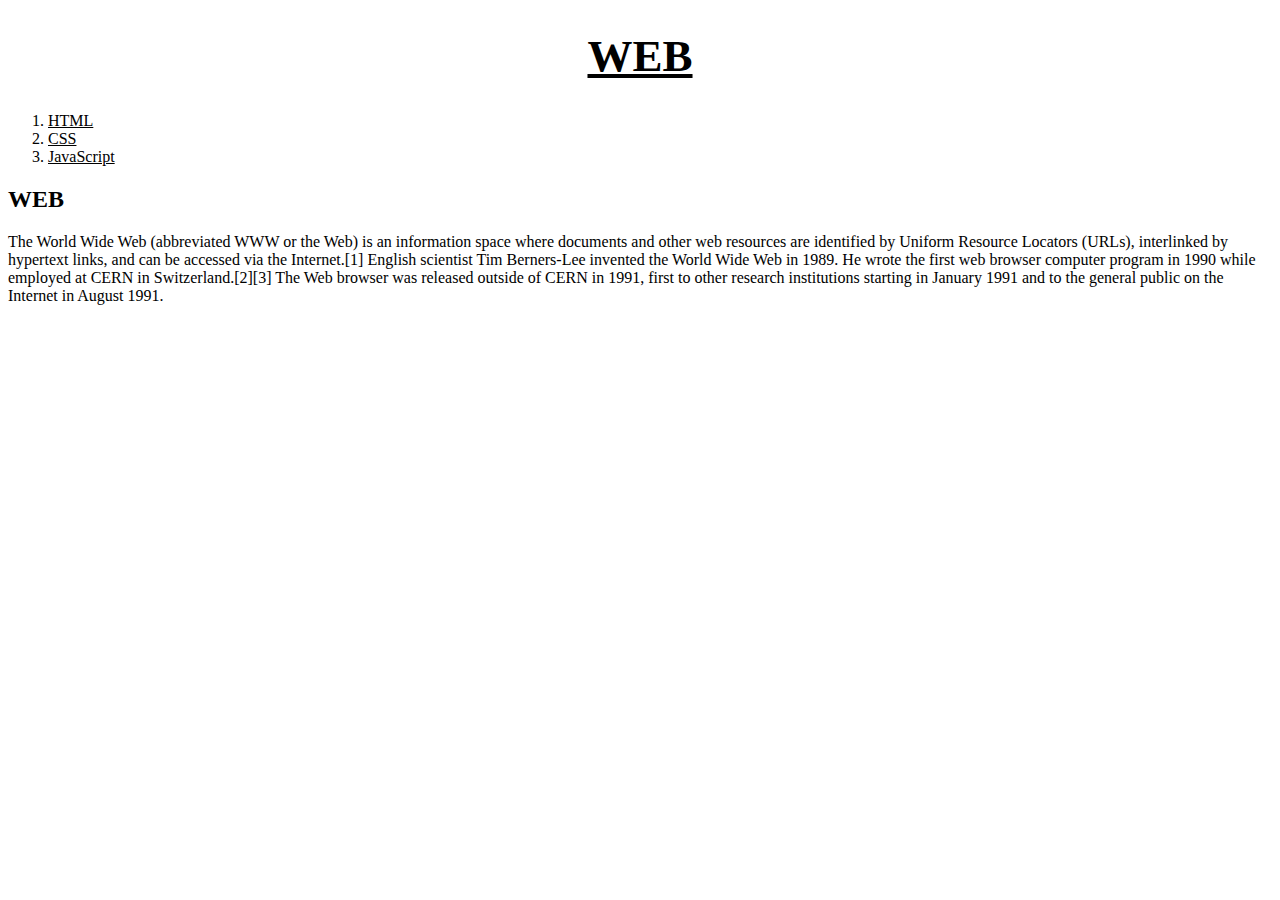
<file: index.html>
<!doctype html>
<html>
<head>
  <title>WEB1 - Welcome</title>
  <meta charset="utf-8">
</head>
<style>
h1 {
  font-size: 45px;
  text-align: center;
}
a{
  color : black;
}
</style>

<script src = "color.js"></script>
<script src="https://code.jquery.com/jquery-3.5.1.js" integrity="sha256-QWo7LDvxbWT2tbbQ97B53yJnYU3WhH/C8ycbRAkjPDc=" crossorigin="anonymous"></script>

<body style="background-color : white; color : black;">
  <h1><a href="index.html">WEB</a></h1>
  <ol>
    <li><a href="1.html">HTML</a></li>
    <li><a href="2.html">CSS</a></li>
    <li><a href="3.html">JavaScript</a></li>
  </ol>

  <h2>WEB</h2>
  <p>The World Wide Web (abbreviated WWW or the Web) is an information space where documents and other web resources are identified by Uniform Resource Locators (URLs), interlinked by hypertext links, and can be accessed via the Internet.[1] English scientist Tim Berners-Lee invented the World Wide Web in 1989. He wrote the first web browser computer program in 1990 while employed at CERN in Switzerland.[2][3] The Web browser was released outside of CERN in 1991, first to other research institutions starting in January 1991 and to the general public on the Internet in August 1991.
  </p>
</body>
</html>
</file>
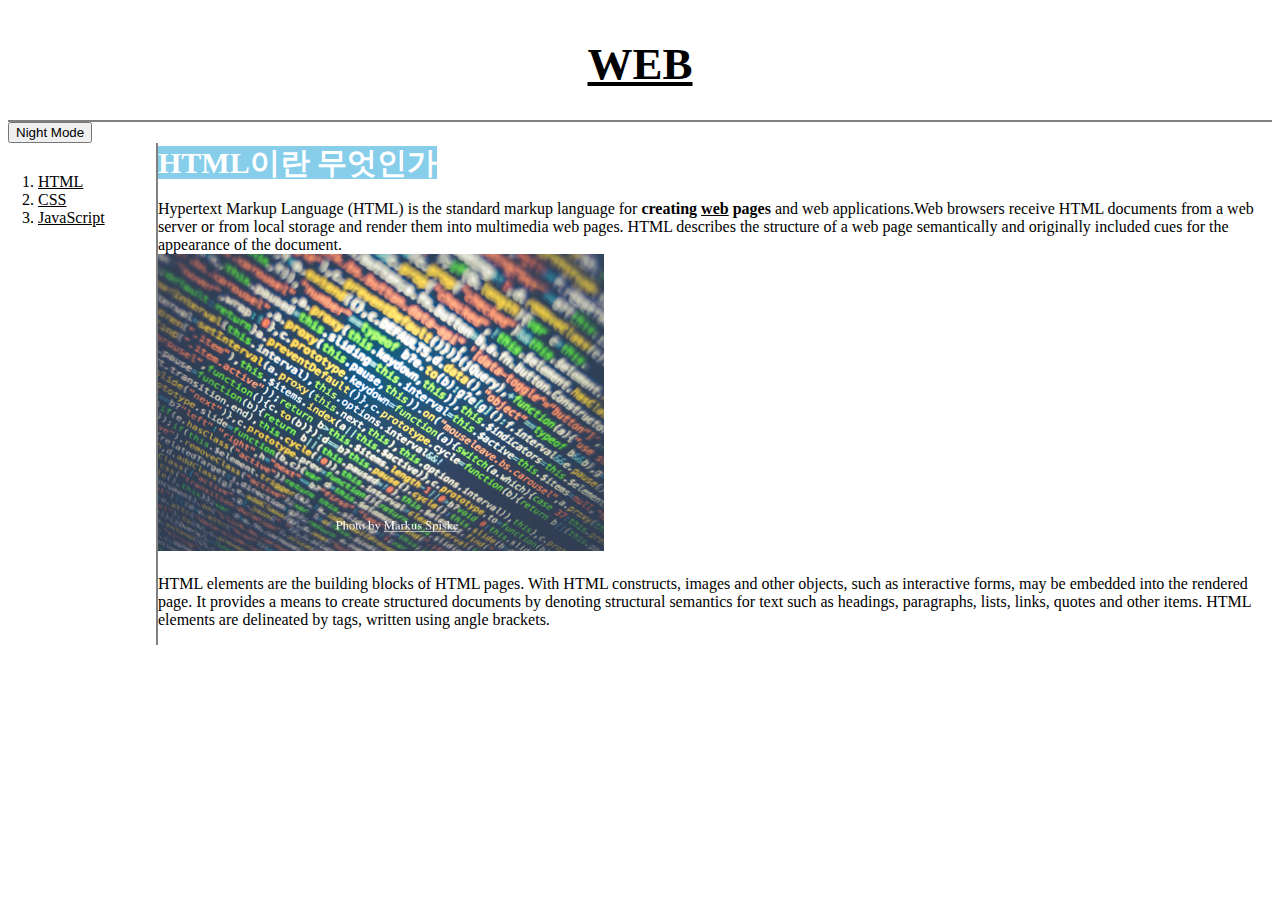
<file: 1.html>
<!doctype html>
<html>
<head>
  <title> WEB1 - HTML</title>
  <meta charset="utf-8">
  <link rel="stylesheet" href="style.css">
  <script src = "color.js"></script>
  <script src="https://code.jquery.com/jquery-3.5.1.js" integrity="sha256-QWo7LDvxbWT2tbbQ97B53yJnYU3WhH/C8ycbRAkjPDc=" crossorigin="anonymous"></script>
</head>


<body>
  <h1><a href="index.html">WEB</a></h2>

  <input id="NightMode" type="button" value = "Night Mode" onclick="mode(this);">

  <div id ="grid">
    <ol>
      <li><a href="1.html">HTML</a></li>
      <li><a href="2.html">CSS</a></li>
      <li><a href="3.html">JavaScript</a></li>
    </ol>
    <div>
      <span style="color:white; background-color:skyblue; font-size:30px; font-weight:bold;">HTML이란 무엇인가</span>
      <p>
        Hypertext Markup Language (HTML)</a> is the standard markup language for <strong>creating <u>web</u> pages</strong> and web applications.Web browsers receive HTML documents from a web server or from local storage and render them into multimedia web pages. HTML describes the structure of a web page semantically and originally included cues for the appearance of the document.<br> <img src="coding.png" width="40%"></p>
      <p style = "margin-top:20px;">HTML elements are the building blocks of HTML pages. With HTML constructs, images and other objects, such as interactive forms, may be embedded into the rendered page. It provides a means to create structured documents by denoting structural semantics for text such as headings, paragraphs, lists, links, quotes and other items. HTML elements are delineated by tags, written using angle brackets.</p>
    </div>
  </div>
</body>
</html>
</file>
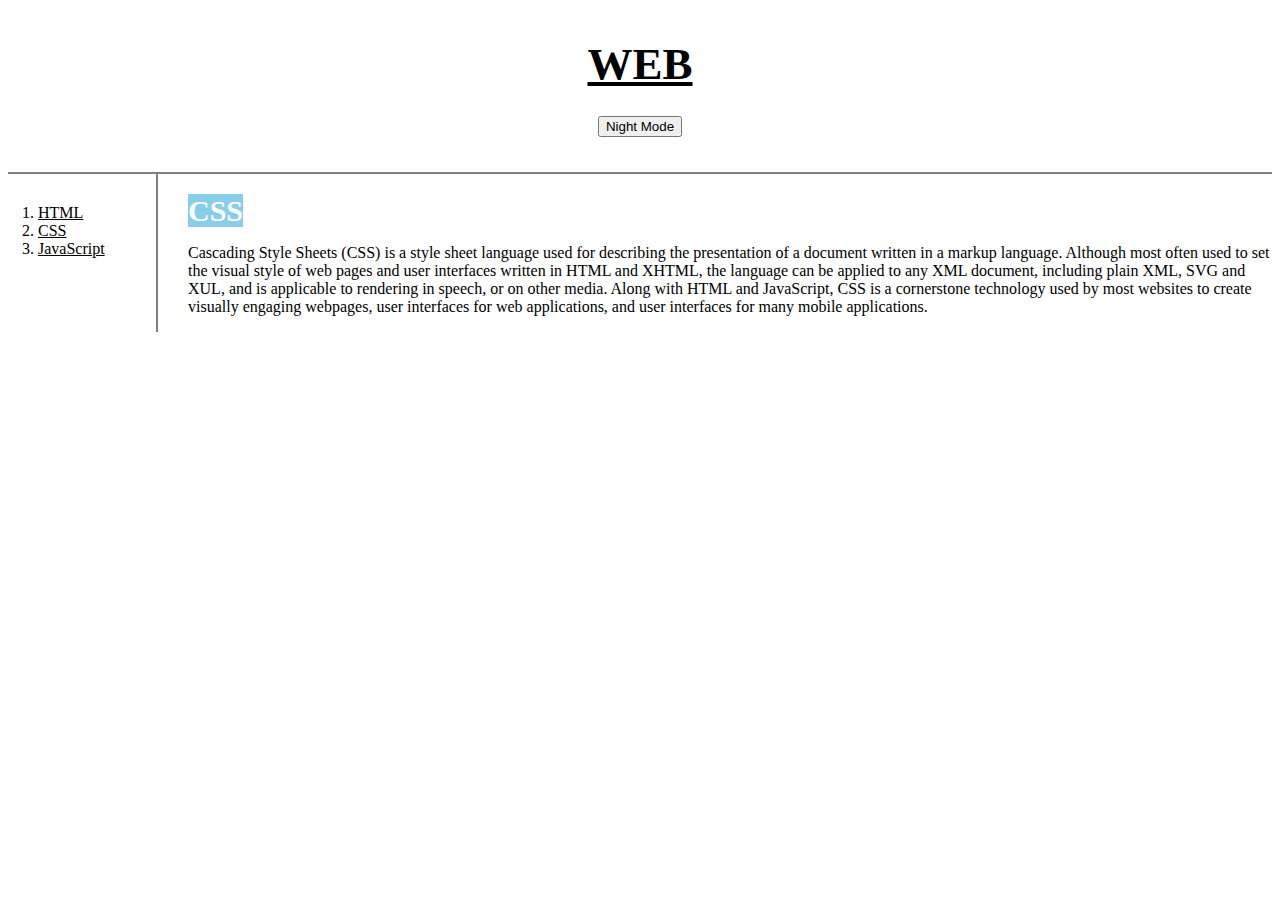
<file: 2.html>
<!doctype html>
<html>
<head>
  <title>WEB1 - CSS</title>
  <meta charset="utf-8">
  <link rel="stylesheet" href="style.css">
  <script src = "color.js"></script>
  <script src="https://code.jquery.com/jquery-3.5.1.js" integrity="sha256-QWo7LDvxbWT2tbbQ97B53yJnYU3WhH/C8ycbRAkjPDc=" crossorigin="anonymous"></script>
</head>


<body>
  <h1>
    <a href="index.html">WEB</a>
    <br>
    <input id="NightMode" type="button" value = "Night Mode" onclick="mode(this);">
  </h1>



  <div id="grid">
    <ol>
      <li><a href="1.html">HTML</a></li>
      <li><a href="2.html">CSS</a></li>
      <li><a href="3.html">JavaScript</a></li>
    </ol>
    <div id="article">
      <span style="color:white;background-color:skyblue;font-size:30px;font-weight:bold;">CSS</span>
      <p>
        Cascading Style Sheets (CSS) is a style sheet language used for describing the presentation of a document written in a markup language. Although most often used to set the visual style of web pages and user interfaces written in HTML and XHTML, the language can be applied to any XML document, including plain XML, SVG and XUL, and is applicable to rendering in speech, or on other media. Along with HTML and JavaScript, CSS is a cornerstone technology used by most websites to create visually engaging webpages, user interfaces for web applications, and user interfaces for many mobile applications.</p>
    </div>
  </div>
</body>
</html>
</file>
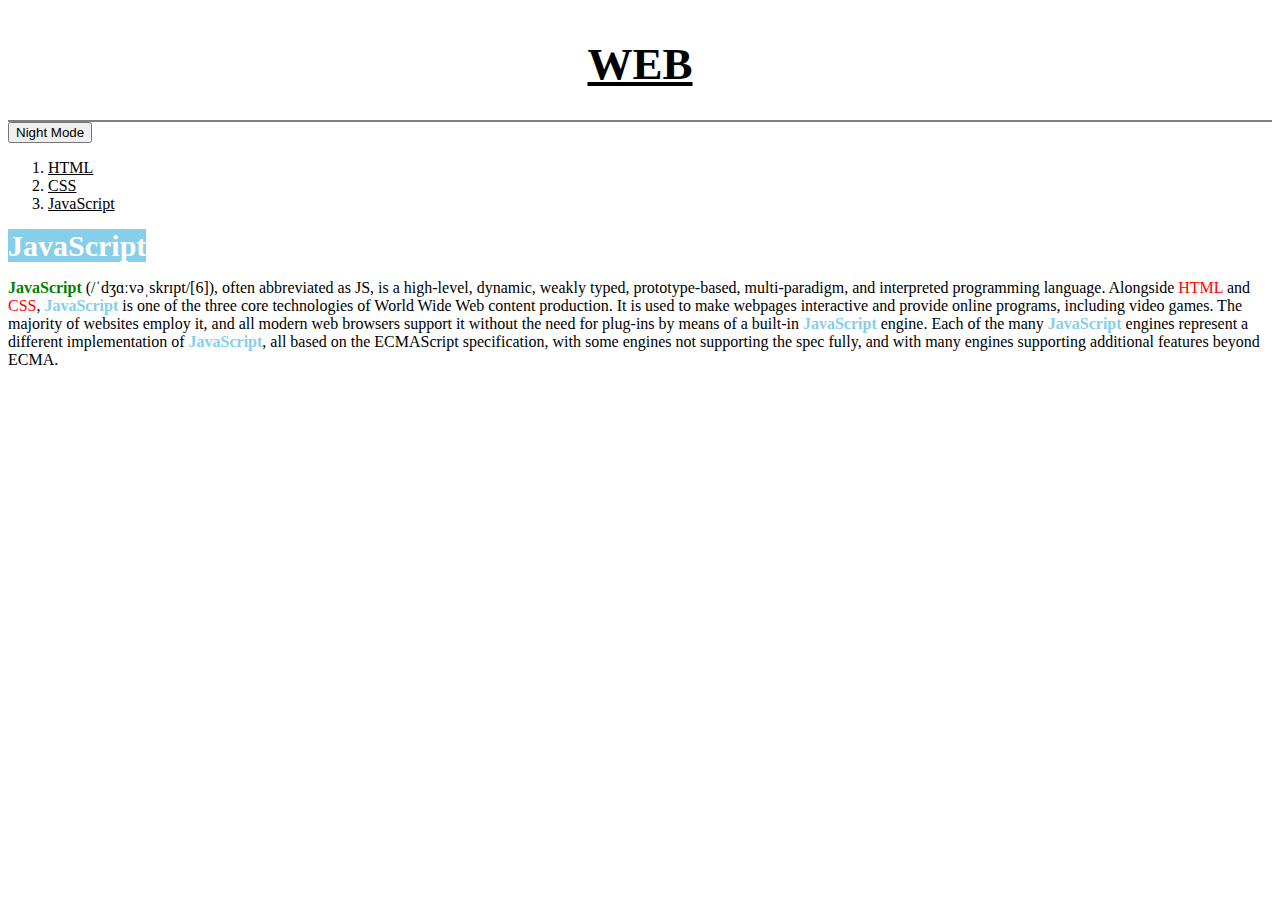
<file: 3.html>
<!doctype html>
<html>
<head>
  <title>WEB1 - JavaScript</title>
  <meta charset="utf-8">
  <link rel="stylesheet" href="style.css">
  <script src = "color.js"></script>
  <script src="https://code.jquery.com/jquery-3.5.1.js" integrity="sha256-QWo7LDvxbWT2tbbQ97B53yJnYU3WhH/C8ycbRAkjPDc=" crossorigin="anonymous"></script>
</head>


<body>
  <h1><a href="index.html">WEB</a></h1>

  <input id="NightMode" type="button" value = "Night Mode" onclick="mode(this);">

  <ol>
    <li><a href="1.html">HTML</a></li>
    <li><a href="2.html">CSS</a></li>
    <li><a href="3.html">JavaScript</a></li>
  </ol>

  <span style="color:white; background-color:skyblue; font-size : 30px; font-weight : bold;"> JavaScript </span>

  <p>
    <span id = "first" class = "js">JavaScript</span> (/ˈdʒɑːvəˌskrɪpt/[6]), often abbreviated as JS, is a high-level, dynamic, weakly typed, prototype-based, multi-paradigm, and interpreted programming language. Alongside <span>HTML</span> and <span>CSS</span>, <span class = "js">JavaScript</span> is one of the three core technologies of World Wide Web content production. It is used to make webpages interactive and provide online programs, including video games. The majority of websites employ it, and all modern web browsers support it without the need for plug-ins by means of a built-in <span class = "js">JavaScript</span> engine. Each of the many <span class = "js">JavaScript</span> engines represent a different implementation of <span class = "js">JavaScript</span>, all based on the ECMAScript specification, with some engines not supporting the spec fully, and with many engines supporting additional features beyond ECMA.
  </p>
</body>
</html>
</file>
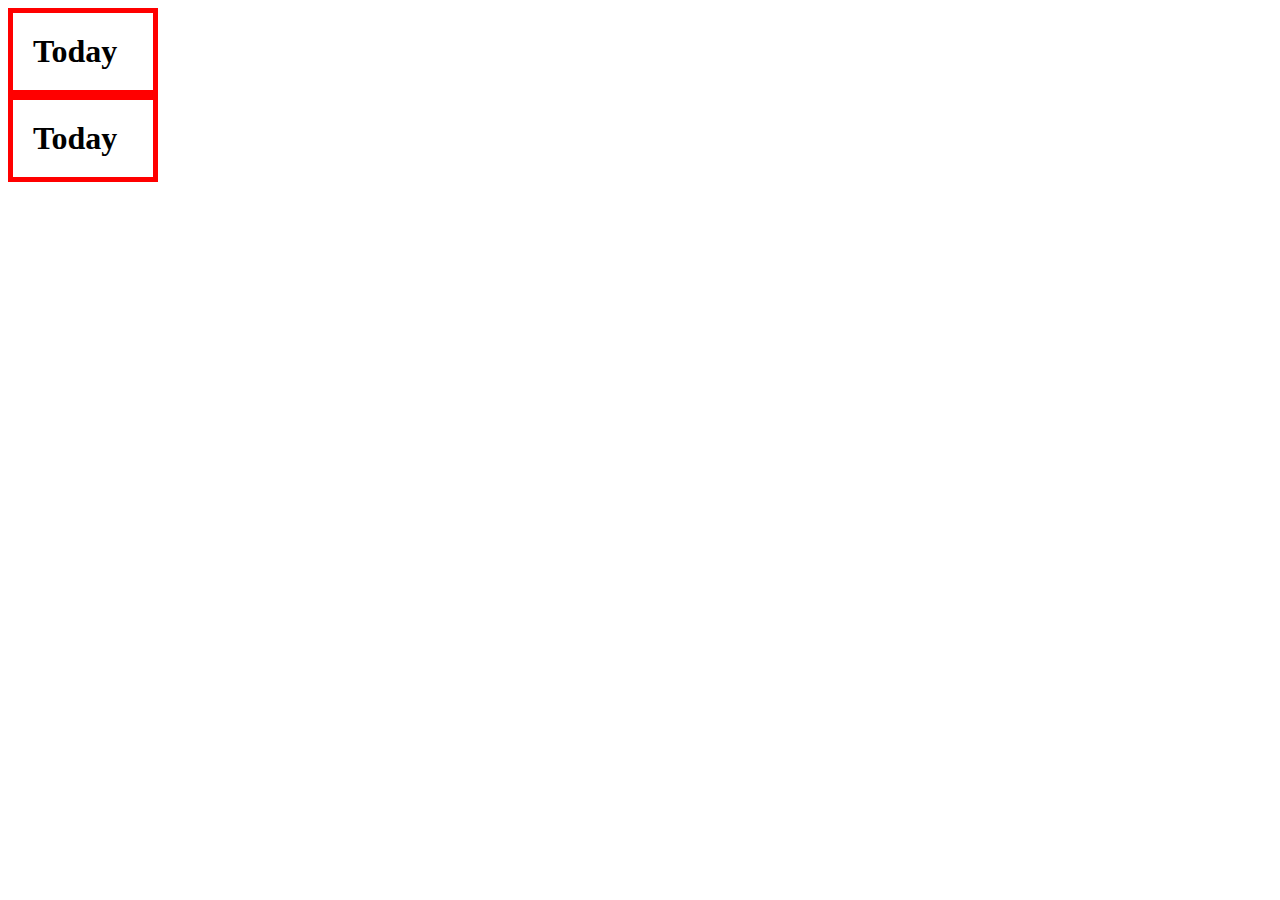
<file: box.html>
<html lang="en" dir="ltr">
  <head>
    <meta charset="utf-8">
    <title></title>
    <style>
      h1, a{
        /* border-width : 5px;
        border-color : red;
        border-style : solid; */

        border : 5px solid red;
        padding : 20px;
        margin : 0px;
        disply : block;
        width : 100px;
      }
      </style>
  </head>
  <body>
    <h1>Today</h1>
    <h1>Today</h1>
  </body>
</html>
</file>
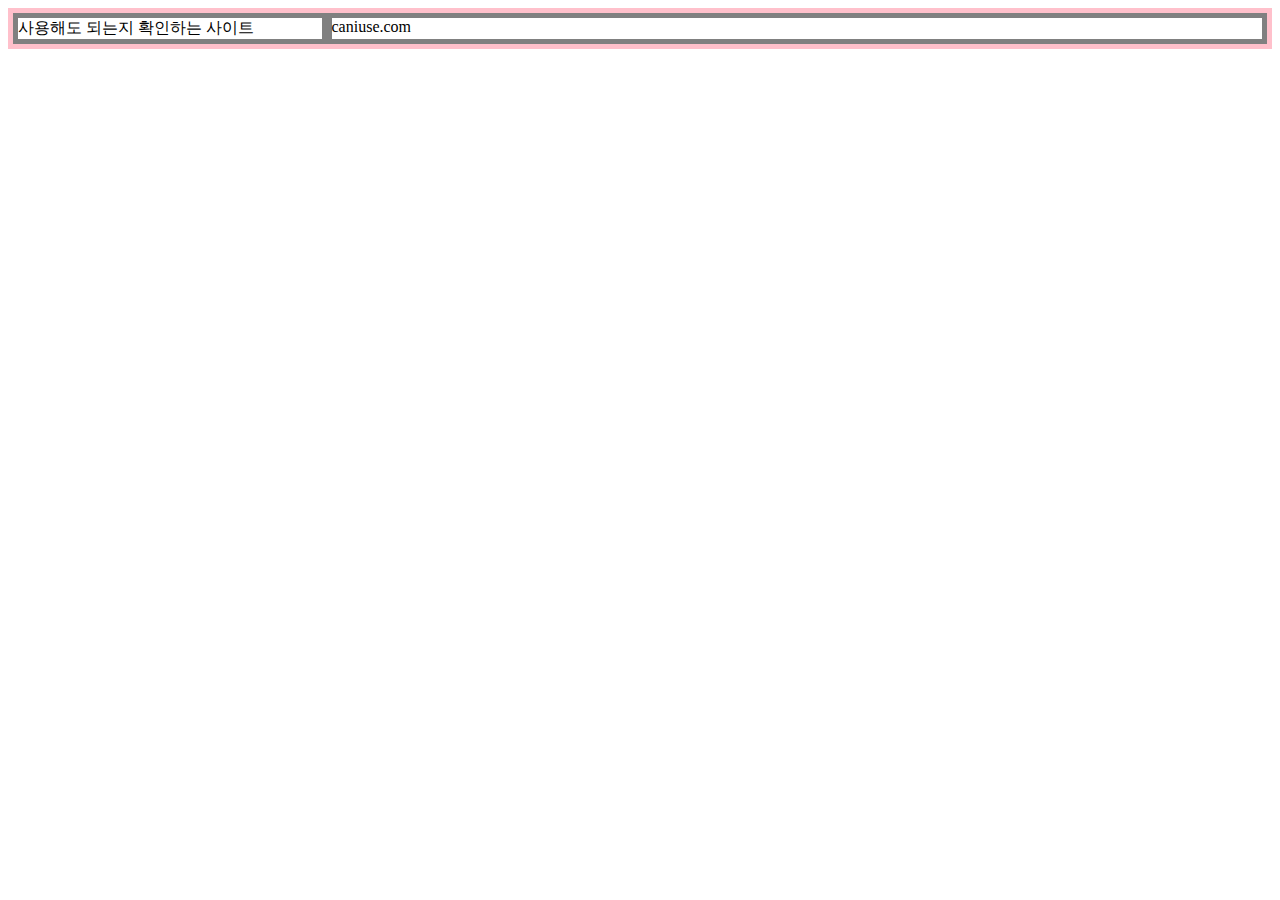
<file: grid.html>
<!DOCTYPE html>
<html>
  <head>
    <meta charset="utf-8">
    <style>
      #grid{
        border:5px solid pink;
        display:grid;
        grid-template-columns: 1fr 3fr;
      }
      div{
        border:5px solid gray;
      }
    </style>
  </head>
  <body>
    <div id="grid">
      <div>사용해도 되는지 확인하는 사이트</div>
      <div>caniuse.com</div>
    </div>
  </body>
</html>
</file>
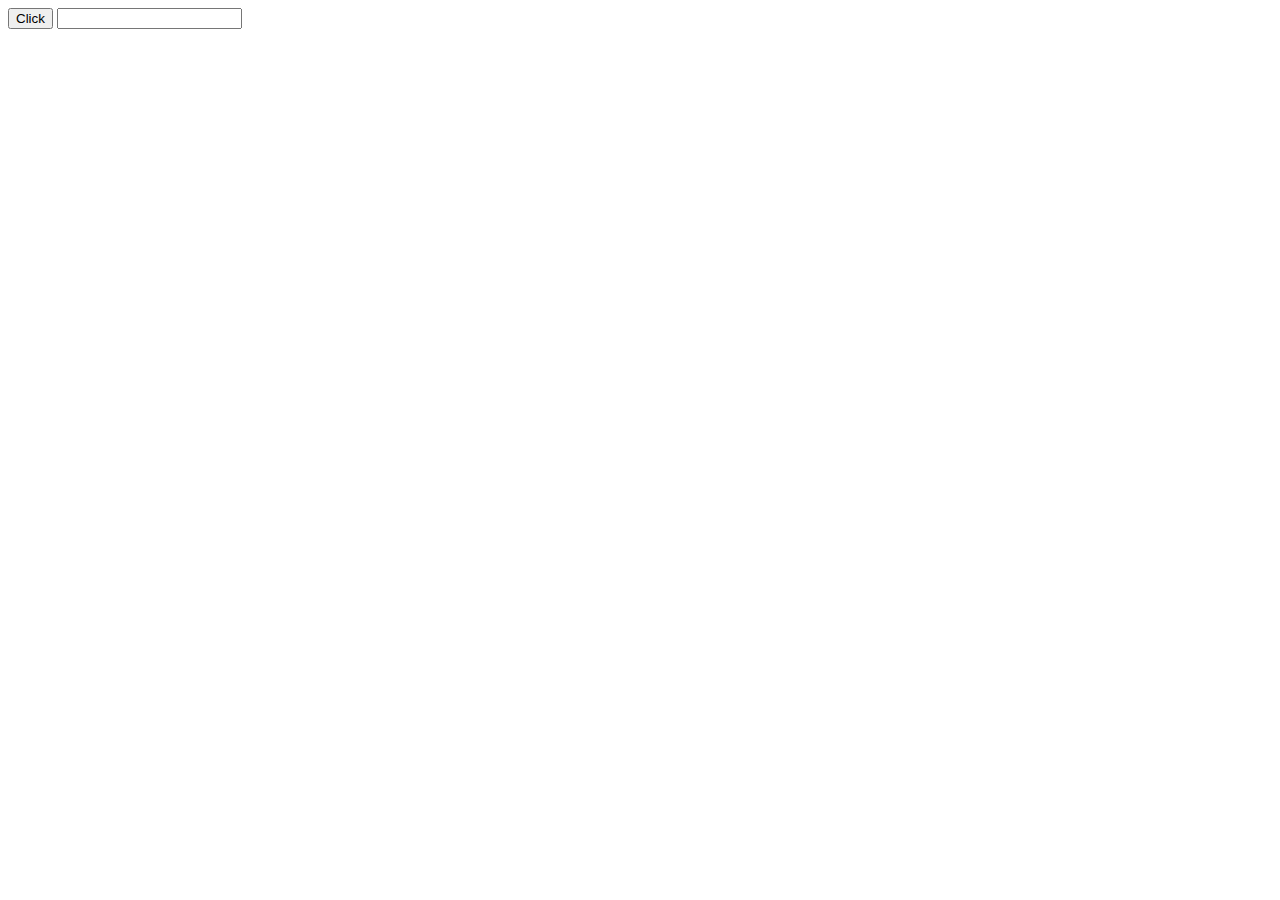
<file: JavaScript.html>
<!DOCTYPE html>
<html lang=" " dir="ltr">
  <head>
    <meta charset="utf-8">
    <title></title>
  </head>
  <body>
    <input type="button" value="Click" onclick="alert('Hello!')">

    <input type="text" onchange="alert('changed')"
  </body>
</html>
</file>
<file: style.css>
#grid{
  display: grid;
  grid-template-columns: 150px 1fr;
}
#grid ol{
  padding-top: 30px;
  margin: 0px;
  border-right: 2px solid gray;
  padding-left: 30px;
}
#article{
  padding-left: 30px;
  padding-top: 20px;

}
.js{
  font-weight: bold;
  color : skyblue
}
#first{
  color : green
}
span{
  color : red
}
h1 {
  font-size: 45px;
  text-align: center;
  border-bottom: 2px solid gray;
  margin: 0px;
  padding: 30px;
}
a{
  color : black;
}
</file>
